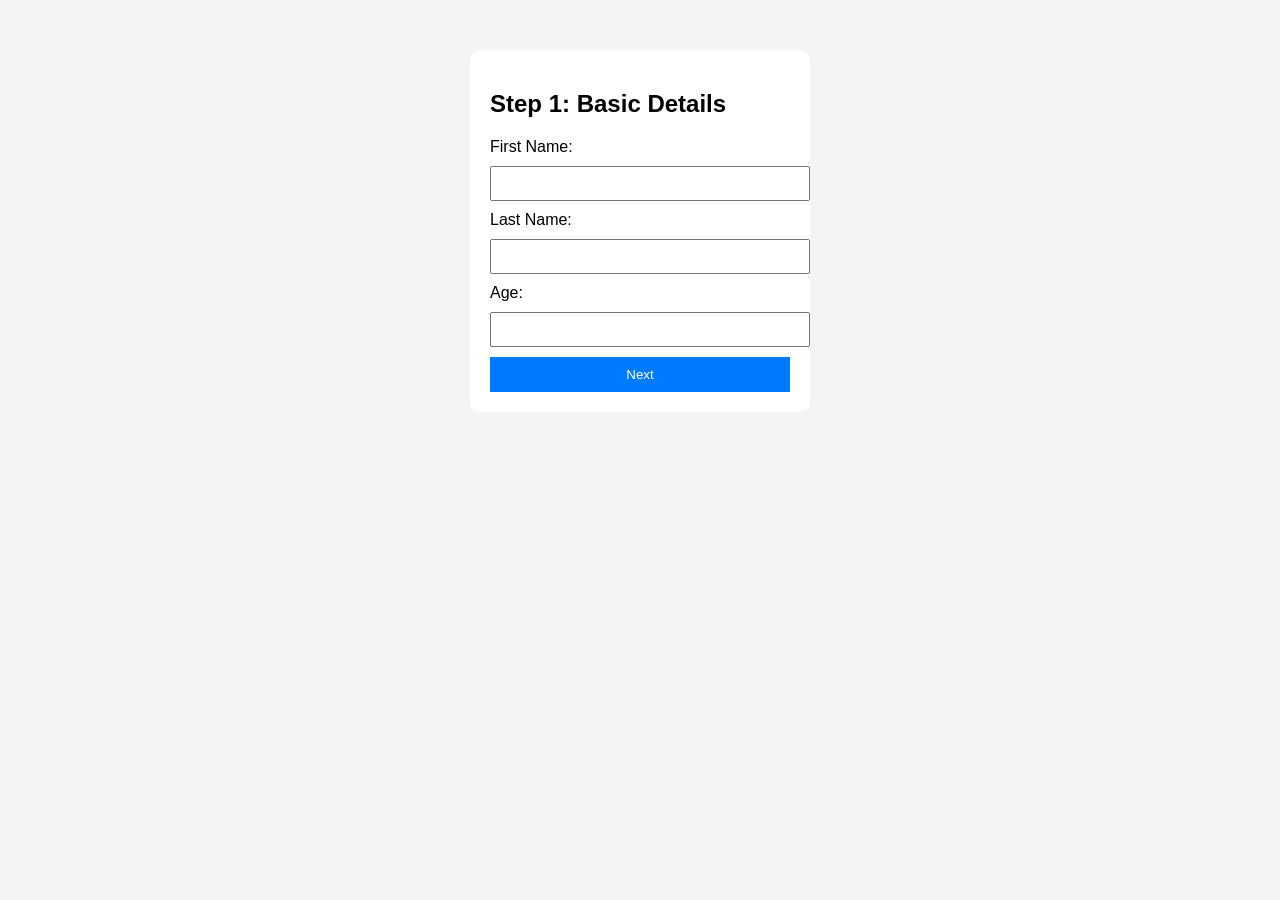
<file: index.html>
<!DOCTYPE html>
<html>
<head>
  <title>Personal Form - Step 1</title>
  <link rel="stylesheet" href="style.css">
</head>
<body>

<div class="container">
  <h2>Step 1: Basic Details</h2>

  <form id="form1">
    <label>First Name:</label>
    <input type="text" id="firstName" required>

    <label>Last Name:</label>
    <input type="text" id="lastName" required>

    <label>Age:</label>
    <input type="number" id="age" required>

    <button type="button" onclick="goToPage2()">Next</button>
  </form>
</div>

<script src="script.js"></script>
</body>
</html>
</file>
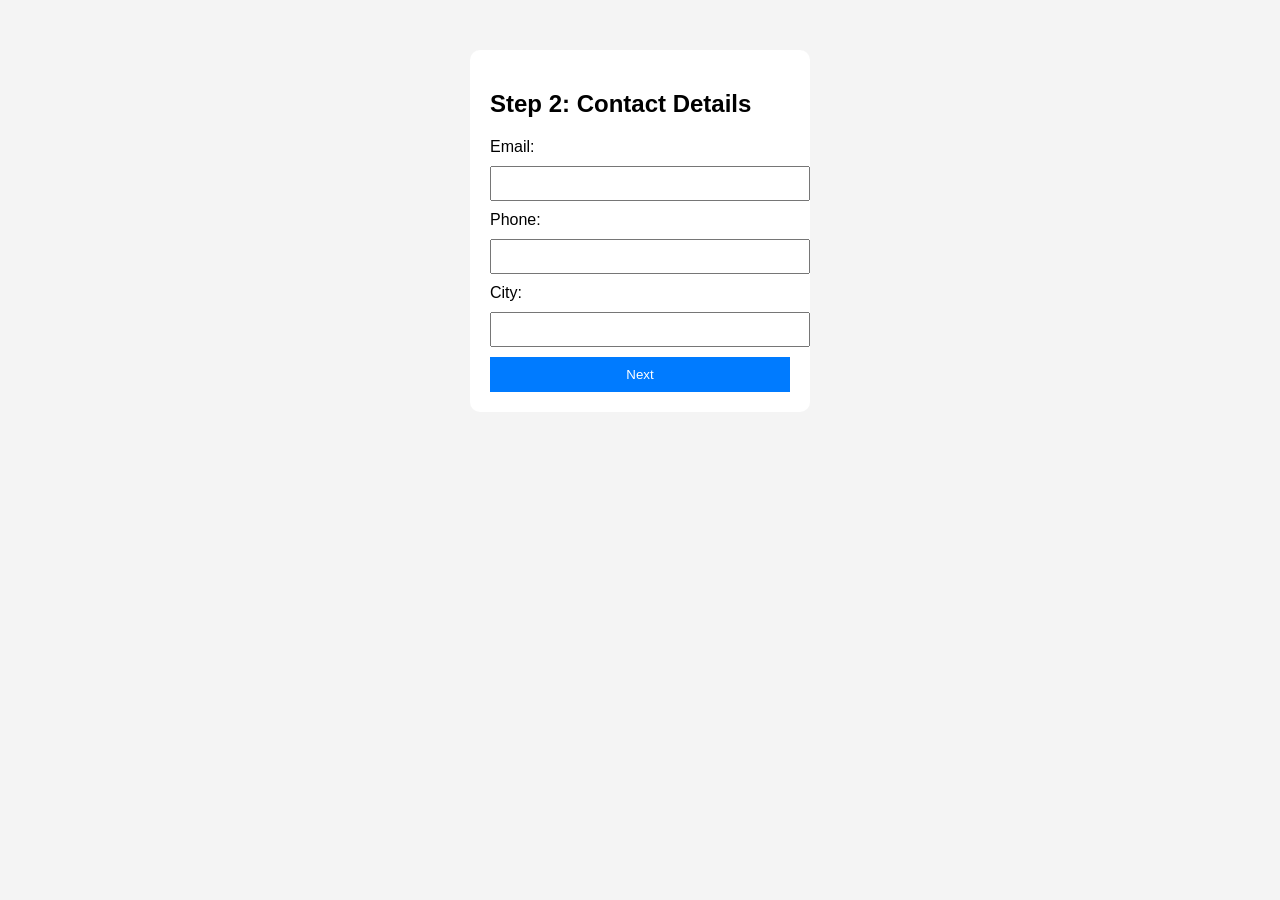
<file: page 1.html>
<!DOCTYPE html>
<html>
<head>
  <title>Personal Form - Step 2</title>
  <link rel="stylesheet" href="style.css">
</head>
<body>

<div class="container">
  <h2>Step 2: Contact Details</h2>

  <form id="form2">
    <label>Email:</label>
    <input type="email" id="email" required>

    <label>Phone:</label>
    <input type="text" id="phone" required>

    <label>City:</label>
    <input type="text" id="city" required>

    <button type="button" onclick="goToPage3()">Next</button>
  </form>
</div>

<script src="script.js"></script>
</body>
</html>
</file>
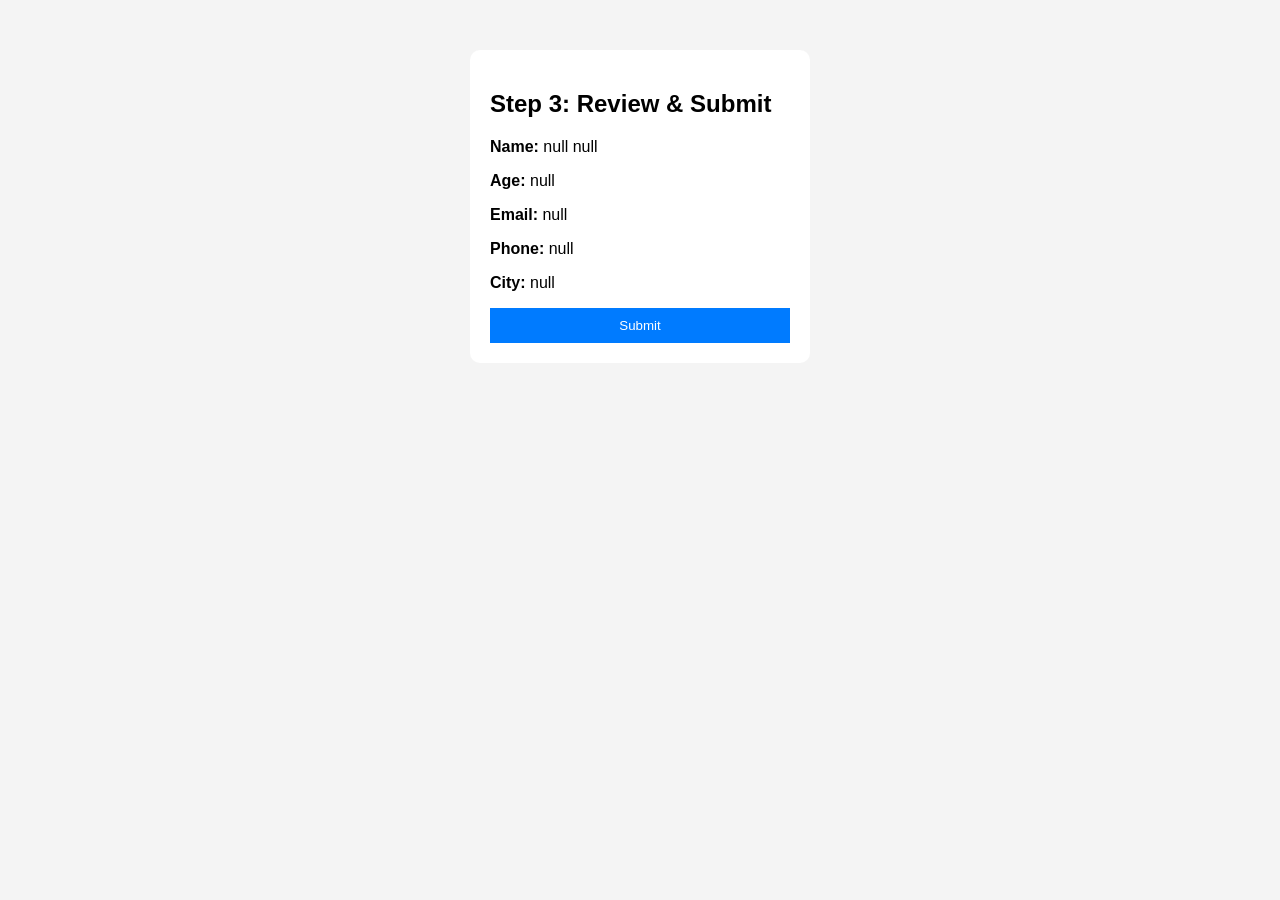
<file: page 2.html>
<!DOCTYPE html>
<html>
<head>
  <title>Personal Form - Review</title>
  <link rel="stylesheet" href="style.css">
</head>
<body onload="loadData()">

<div class="container">
  <h2>Step 3: Review & Submit</h2>

  <div id="review"></div>

  <button onclick="submitForm()">Submit</button>
</div>

<script src="script.js"></script>
</body>
</html>
</file>
<file: style.css>
body {
  font-family: Arial;
  background: #f4f4f4;
}

.container {
  width: 300px;
  margin: 50px auto;
  background: white;
  padding: 20px;
  border-radius: 10px;
}

input {
  width: 100%;
  padding: 8px;
  margin: 10px 0;
}

button {
  padding: 10px;
  width: 100%;
  background: #007BFF;
  color: white;
  border: none;
  cursor: pointer;
}

button:hover {
  background: #0056b3;
}
</file>
